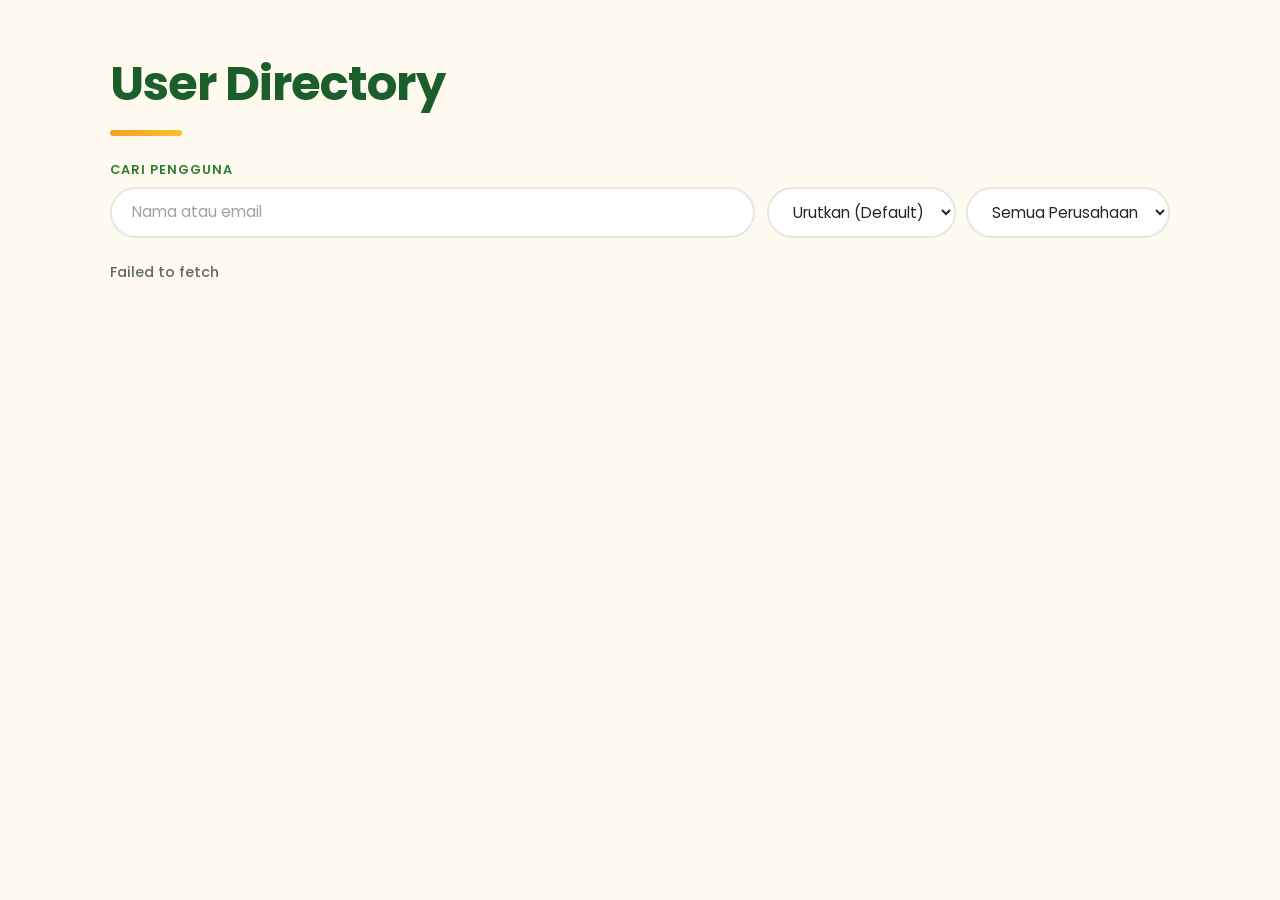
<file: miniproject/index.html>
<!doctype html>
<html lang="en">
  <head>
    <meta charset="UTF-8" />
    <meta name="viewport" content="width=device-width, initial-scale=1.0" />
    <title>User Directory</title>
    <link rel="stylesheet" href="./css/style.css" />
  </head>
  <body>
    <main>
      <h1>User Directory</h1>
      <label for="search">Cari pengguna</label>
      <input id="search" type="search" placeholder="Nama atau email" />

      <div>
        <select id="sort-select">
          <option value="">Urutkan (Default)</option>
          <option value="az">Nama (A - Z)</option>
          <option value="za">Nama (Z - A)</option>
        </select>

        <select id="company-select">
          <option value="">Semua Perusahaan</option>
        </select>
      </div>
      <p id="status" role="status" aria-live="polite"></p>
      <ul id="user-list"></ul>
      <!-- Popup detail pengguna -->
      <dialog id="user-dialog" aria-labelledby="dialog-title">
        <button id="dialog-close" type="button" aria-label="Tutup">
          &times;
        </button>
        <div id="dialog-body"></div>
      </dialog>
    </main>
    <script type="module" src="./js/main.js"></script>
  </body>
</html>
</file>
<file: miniproject/css/style.css>
@import url("https://fonts.googleapis.com/css2?family=Poppins:ital,wght@0,400;0,500;0,600;0,700;1,400&display=swap");

:root {
  --green-900: #1b5e2a;
  --green-700: #2e7d32;
  --green-100: #e6f2e4;
  --orange-500: #f59e22;
  --orange-600: #e8590c;
  --yellow-300: #fbc02d;
  --cream: #fffaf0;
  --text: #1f2a1f;
  --muted: #5f6b5f;
  --border: #e4e9dd;
  --radius: 16px;
}

* {
  box-sizing: border-box;
}

body {
  margin: 0;
  font-family: "Poppins", system-ui, sans-serif;
  color: var(--text);
  background: var(--cream);
  line-height: 1.5;
}

/* ===== Layout utama ===== */
main {
  max-width: 1100px;
  margin: 0 auto;
  padding: 48px 20px 64px;
  display: grid;
  grid-template-columns: 1fr auto; /* kiri: search, kanan: filter */
  column-gap: 12px;
  row-gap: 8px;
  align-items: center;
}

/* elemen yang memakai lebar penuh */
main > h1,
main > label,
main > #status,
main > #user-list {
  grid-column: 1 / -1;
}

/* ===== Judul ===== */
h1 {
  margin: 0 0 16px;
  font-size: clamp(2rem, 5vw, 3rem);
  font-weight: 700;
  color: var(--green-900);
  letter-spacing: -0.02em;
}

h1::after {
  content: "";
  display: block;
  width: 72px;
  height: 6px;
  margin-top: 10px;
  border-radius: 999px;
  background: linear-gradient(90deg, var(--orange-500), var(--yellow-300));
}

/* ===== Label + search ===== */
label[for="search"] {
  font-size: 0.8rem;
  font-weight: 600;
  letter-spacing: 0.08em;
  text-transform: uppercase;
  color: var(--green-700);
}

input[type="search"],
select {
  font: inherit;
  font-size: 0.95rem;
  color: var(--text);
  background: #fff;
  border: 2px solid var(--border);
  border-radius: 999px;
  padding: 12px 20px;
  transition:
    border-color 0.2s,
    box-shadow 0.2s;
}

input[type="search"] {
  width: 100%;
}

input[type="search"]::placeholder {
  color: #9aa59a;
}

input[type="search"]:focus,
select:focus {
  outline: none;
  border-color: var(--orange-500);
  box-shadow: 0 0 0 4px rgba(245, 158, 34, 0.2);
}

/* ===== Filter (dropdown) ===== */
main > div {
  display: flex;
  gap: 10px;
}

select {
  cursor: pointer;
  padding-right: 14px;
  max-width: 220px;
}

/* ===== Keterangan ditemukan / tidak ditemukan ===== */
#status {
  margin: 16px 0 8px;
  padding: 0;
  font-size: 0.9rem;
  font-weight: 500;
  color: var(--muted);
}

#status:empty {
  display: none;
}

/* ===== Daftar user: 3 kolom ===== */
#user-list {
  list-style: none;
  margin: 8px 0 0;
  padding: 0;
  display: grid;
  grid-template-columns: repeat(3, 1fr);
  gap: 20px;
}

#user-list li {
  position: relative;
  display: flex;
  flex-direction: column;
  gap: 4px;
  padding: 24px 20px 20px;
  background: #fff;
  border: 1px solid var(--border);
  border-radius: var(--radius);
  overflow: hidden;
  font-size: 0.9rem;
  color: var(--orange-600);
  word-break: break-word;
  transition:
    transform 0.2s,
    box-shadow 0.2s;
}

/* aksen warna di atas kartu */
#user-list li::before {
  content: "";
  position: absolute;
  inset: 0 0 auto 0;
  height: 6px;
  background: linear-gradient(90deg, var(--green-700), var(--orange-500));
}

#user-list li:hover {
  transform: translateY(-4px);
  box-shadow: 0 12px 24px rgba(27, 94, 42, 0.12);
}

/* nama */
#user-list li strong {
  display: block;
  font-size: 1.05rem;
  font-weight: 600;
  color: var(--green-900);
}

/* jika email dibungkus elemen lain (span / small / p / a) */
#user-list li span,
#user-list li small,
#user-list li p,
#user-list li a {
  display: block;
  margin: 0;
  font-size: 0.9rem;
  color: var(--orange-600);
  text-decoration: none;
}

/* ===== Card: icon detail ===== */
#user-list li {
  cursor: pointer;
  padding-right: 60px; /* ruang untuk tombol icon */
}

#user-list li:focus-within {
  border-color: var(--orange-500);
}

.detail-btn {
  position: absolute;
  top: 50%;
  right: 14px;
  transform: translateY(-50%);
  display: grid;
  place-items: center;
  width: 38px;
  height: 38px;
  padding: 0;
  border: none;
  border-radius: 50%;
  background: var(--green-100);
  color: var(--green-700);
  cursor: pointer;
  transition:
    background 0.2s,
    color 0.2s,
    transform 0.2s;
}

.detail-btn:hover,
.detail-btn:focus-visible {
  background: var(--orange-500);
  color: #fff;
  transform: translateY(-50%) scale(1.08);
  outline: none;
}

/* ===== Popup detail ===== */
#user-dialog {
  width: min(400px, calc(100% - 32px));
  max-height: calc(100vh - 48px);
  padding: 0;
  border: none;
  border-radius: 20px;
  background: #fff;
  color: var(--text);
  font-family: inherit;
  overflow: auto;
  box-shadow: 0 24px 60px rgba(0, 0, 0, 0.25);
}

#user-dialog[open] {
  animation: pop-in 0.2s ease-out;
}

#user-dialog::backdrop {
  background: rgba(27, 94, 42, 0.45);
  backdrop-filter: blur(3px);
}

@keyframes pop-in {
  from {
    opacity: 0;
    transform: translateY(12px) scale(0.97);
  }
  to {
    opacity: 1;
    transform: none;
  }
}

#dialog-close {
  position: absolute;
  top: 12px;
  right: 14px;
  width: 36px;
  height: 36px;
  border: none;
  border-radius: 50%;
  background: rgba(255, 255, 255, 0.2);
  color: #fff;
  font-size: 1.6rem;
  line-height: 1;
  cursor: pointer;
  transition: background 0.2s;
  z-index: 1;
}

#dialog-close:hover,
#dialog-close:focus-visible {
  background: var(--orange-500);
  outline: none;
}

.detail-header {
  display: flex;
  align-items: center;
  gap: 16px;
  padding: 28px 24px;
  background: var(--green-900);
  color: #fff;
}

.detail-avatar {
  flex: none;
  display: grid;
  place-items: center;
  width: 60px;
  height: 60px;
  border-radius: 50%;
  background: var(--orange-500);
  color: #fff;
  font-size: 1.6rem;
  font-weight: 700;
}

.detail-header h2 {
  margin: 0;
  padding-right: 32px;
  font-size: 1.25rem;
  font-weight: 600;
}

.detail-header p {
  margin: 2px 0 0;
  font-size: 0.9rem;
  color: var(--yellow-300);
}

.detail-section {
  padding: 18px 24px 4px;
}

.detail-section:last-child {
  padding-bottom: 24px;
}

.detail-section h3 {
  margin: 0 0 10px;
  font-size: 0.75rem;
  font-weight: 600;
  letter-spacing: 0.08em;
  text-transform: uppercase;
  color: var(--orange-600);
}

.detail-section dl {
  margin: 0;
}

.detail-row {
  display: grid;
  grid-template-columns: 90px 1fr;
  gap: 12px;
  padding: 8px 0;
  border-bottom: 1px solid var(--border);
  font-size: 0.9rem;
}

.detail-row:last-child {
  border-bottom: none;
}

.detail-row dt {
  color: var(--muted);
}

.detail-row dd {
  margin: 0;
  font-weight: 500;
  word-break: break-word;
}

/* ===== Responsif ===== */
@media (max-width: 900px) {
  #user-list {
    grid-template-columns: repeat(2, 1fr);
  }
}

@media (max-width: 640px) {
  main {
    grid-template-columns: 1fr;
    padding-top: 32px;
  }

  main > div {
    flex-direction: column;
    margin-top: 4px;
  }

  select {
    max-width: none;
    width: 100%;
  }

  #user-list {
    grid-template-columns: 1fr;
  }
}
@import url("https://fonts.googleapis.com/css2?family=Poppins:ital,wght@0,400;0,500;0,600;0,700;1,400&display=swap");

:root {
  --green-900: #1b5e2a;
  --green-700: #2e7d32;
  --green-100: #e6f2e4;
  --orange-500: #f59e22;
  --orange-600: #e8590c;
  --yellow-300: #fbc02d;
  --cream: #fffaf0;
  --text: #1f2a1f;
  --muted: #5f6b5f;
  --border: #e4e9dd;
  --radius: 16px;
}

* {
  box-sizing: border-box;
}

body {
  margin: 0;
  font-family: "Poppins", system-ui, sans-serif;
  color: var(--text);
  background: var(--cream);
  line-height: 1.5;
}

/* ===== Layout utama ===== */
main {
  max-width: 1100px;
  margin: 0 auto;
  padding: 48px 20px 64px;
  display: grid;
  grid-template-columns: 1fr auto; /* kiri: search, kanan: filter */
  column-gap: 12px;
  row-gap: 8px;
  align-items: center;
}

/* elemen yang memakai lebar penuh */
main > h1,
main > label,
main > #status,
main > #user-list {
  grid-column: 1 / -1;
}

/* ===== Judul ===== */
h1 {
  margin: 0 0 16px;
  font-size: clamp(2rem, 5vw, 3rem);
  font-weight: 700;
  color: var(--green-900);
  letter-spacing: -0.02em;
}

h1::after {
  content: "";
  display: block;
  width: 72px;
  height: 6px;
  margin-top: 10px;
  border-radius: 999px;
  background: linear-gradient(90deg, var(--orange-500), var(--yellow-300));
}

/* ===== Label + search ===== */
label[for="search"] {
  font-size: 0.8rem;
  font-weight: 600;
  letter-spacing: 0.08em;
  text-transform: uppercase;
  color: var(--green-700);
}

input[type="search"],
select {
  font: inherit;
  font-size: 0.95rem;
  color: var(--text);
  background: #fff;
  border: 2px solid var(--border);
  border-radius: 999px;
  padding: 12px 20px;
  transition:
    border-color 0.2s,
    box-shadow 0.2s;
}

input[type="search"] {
  width: 100%;
}

input[type="search"]::placeholder {
  color: #9aa59a;
}

input[type="search"]:focus,
select:focus {
  outline: none;
  border-color: var(--orange-500);
  box-shadow: 0 0 0 4px rgba(245, 158, 34, 0.2);
}

/* ===== Filter (dropdown) ===== */
main > div {
  display: flex;
  gap: 10px;
}

select {
  cursor: pointer;
  padding-right: 14px;
  max-width: 220px;
}

/* ===== Keterangan ditemukan / tidak ditemukan ===== */
#status {
  margin: 16px 0 8px;
  padding: 0;
  font-size: 0.9rem;
  font-weight: 500;
  color: var(--muted);
}

#status:empty {
  display: none;
}

/* ===== Daftar user: 3 kolom ===== */
#user-list {
  list-style: none;
  margin: 8px 0 0;
  padding: 0;
  display: grid;
  grid-template-columns: repeat(3, 1fr);
  gap: 20px;
}

#user-list li {
  position: relative;
  display: flex;
  flex-direction: column;
  gap: 4px;
  padding: 24px 20px 20px;
  background: #fff;
  border: 1px solid var(--border);
  border-radius: var(--radius);
  overflow: hidden;
  font-size: 0.9rem;
  color: var(--orange-600);
  word-break: break-word;
  transition:
    transform 0.2s,
    box-shadow 0.2s;
}

/* aksen warna di atas kartu */
#user-list li::before {
  content: "";
  position: absolute;
  inset: 0 0 auto 0;
  height: 6px;
  background: linear-gradient(90deg, var(--green-700), var(--orange-500));
}

#user-list li:hover {
  transform: translateY(-4px);
  box-shadow: 0 12px 24px rgba(27, 94, 42, 0.12);
}

/* nama */
#user-list li strong {
  display: block;
  font-size: 1.05rem;
  font-weight: 600;
  color: var(--green-900);
}

/* jika email dibungkus elemen lain (span / small / p / a) */
#user-list li span,
#user-list li small,
#user-list li p,
#user-list li a {
  display: block;
  margin: 0;
  font-size: 0.9rem;
  color: var(--orange-600);
  text-decoration: none;
}

/* ===== Card: icon detail ===== */
#user-list li {
  cursor: pointer;
  padding-right: 60px; /* ruang untuk tombol icon */
}

#user-list li:focus-within {
  border-color: var(--orange-500);
}

.detail-btn {
  position: absolute;
  top: 50%;
  right: 14px;
  transform: translateY(-50%);
  display: grid;
  place-items: center;
  width: 38px;
  height: 38px;
  padding: 0;
  border: none;
  border-radius: 50%;
  background: var(--green-100);
  color: var(--green-700);
  cursor: pointer;
  transition:
    background 0.2s,
    color 0.2s,
    transform 0.2s;
}

.detail-btn img {
  width: 24px;
  height: 24px;
  object-fit: contain;
  pointer-events: none;
}

.detail-btn:hover,
.detail-btn:focus-visible {
  background: var(--orange-500);
  color: #fff;
  transform: translateY(-50%) scale(1.08);
  outline: none;
}

/* ===== Popup detail ===== */
#user-dialog {
  width: min(400px, calc(100% - 32px));
  max-height: calc(100vh - 48px);
  padding: 0;
  border: none;
  border-radius: 20px;
  background: #fff;
  color: var(--text);
  font-family: inherit;
  overflow: auto;
  box-shadow: 0 24px 60px rgba(0, 0, 0, 0.25);
}

#user-dialog[open] {
  animation: pop-in 0.2s ease-out;
}

#user-dialog::backdrop {
  background: rgba(27, 94, 42, 0.45);
  backdrop-filter: blur(3px);
}

@keyframes pop-in {
  from {
    opacity: 0;
    transform: translateY(12px) scale(0.97);
  }
  to {
    opacity: 1;
    transform: none;
  }
}

#dialog-close {
  position: absolute;
  top: 12px;
  right: 14px;
  width: 36px;
  height: 36px;
  border: none;
  border-radius: 50%;
  background: rgba(255, 255, 255, 0.2);
  color: #fff;
  font-size: 1.6rem;
  line-height: 1;
  cursor: pointer;
  transition: background 0.2s;
  z-index: 1;
}

#dialog-close:hover,
#dialog-close:focus-visible {
  background: var(--orange-500);
  outline: none;
}

.detail-header {
  display: flex;
  align-items: center;
  gap: 16px;
  padding: 28px 24px;
  background: var(--green-900);
  color: #fff;
}

.detail-avatar {
  flex: none;
  display: grid;
  place-items: center;
  width: 60px;
  height: 60px;
  border-radius: 50%;
  background: var(--orange-500);
  color: #fff;
  font-size: 1.6rem;
  font-weight: 700;
}

.detail-header h2 {
  margin: 0;
  padding-right: 32px;
  font-size: 1.25rem;
  font-weight: 600;
}

.detail-header p {
  margin: 2px 0 0;
  font-size: 0.9rem;
  color: var(--yellow-300);
}

.detail-section {
  padding: 18px 24px 4px;
}

.detail-section:last-child {
  padding-bottom: 24px;
}

.detail-section h3 {
  margin: 0 0 10px;
  font-size: 0.75rem;
  font-weight: 600;
  letter-spacing: 0.08em;
  text-transform: uppercase;
  color: var(--orange-600);
}

.detail-section dl {
  margin: 0;
}

.detail-row {
  display: grid;
  grid-template-columns: 90px 1fr;
  gap: 12px;
  padding: 8px 0;
  border-bottom: 1px solid var(--border);
  font-size: 0.9rem;
}

.detail-row:last-child {
  border-bottom: none;
}

.detail-row dt {
  color: var(--muted);
}

.detail-row dd {
  margin: 0;
  font-weight: 500;
  word-break: break-word;
}

/* ===== Responsif ===== */
@media (max-width: 900px) {
  #user-list {
    grid-template-columns: repeat(2, 1fr);
  }
}

@media (max-width: 640px) {
  main {
    grid-template-columns: 1fr;
    padding-top: 32px;
  }

  main > div {
    flex-direction: column;
    margin-top: 4px;
  }

  select {
    max-width: none;
    width: 100%;
  }

  #user-list {
    grid-template-columns: 1fr;
  }
}
</file>
